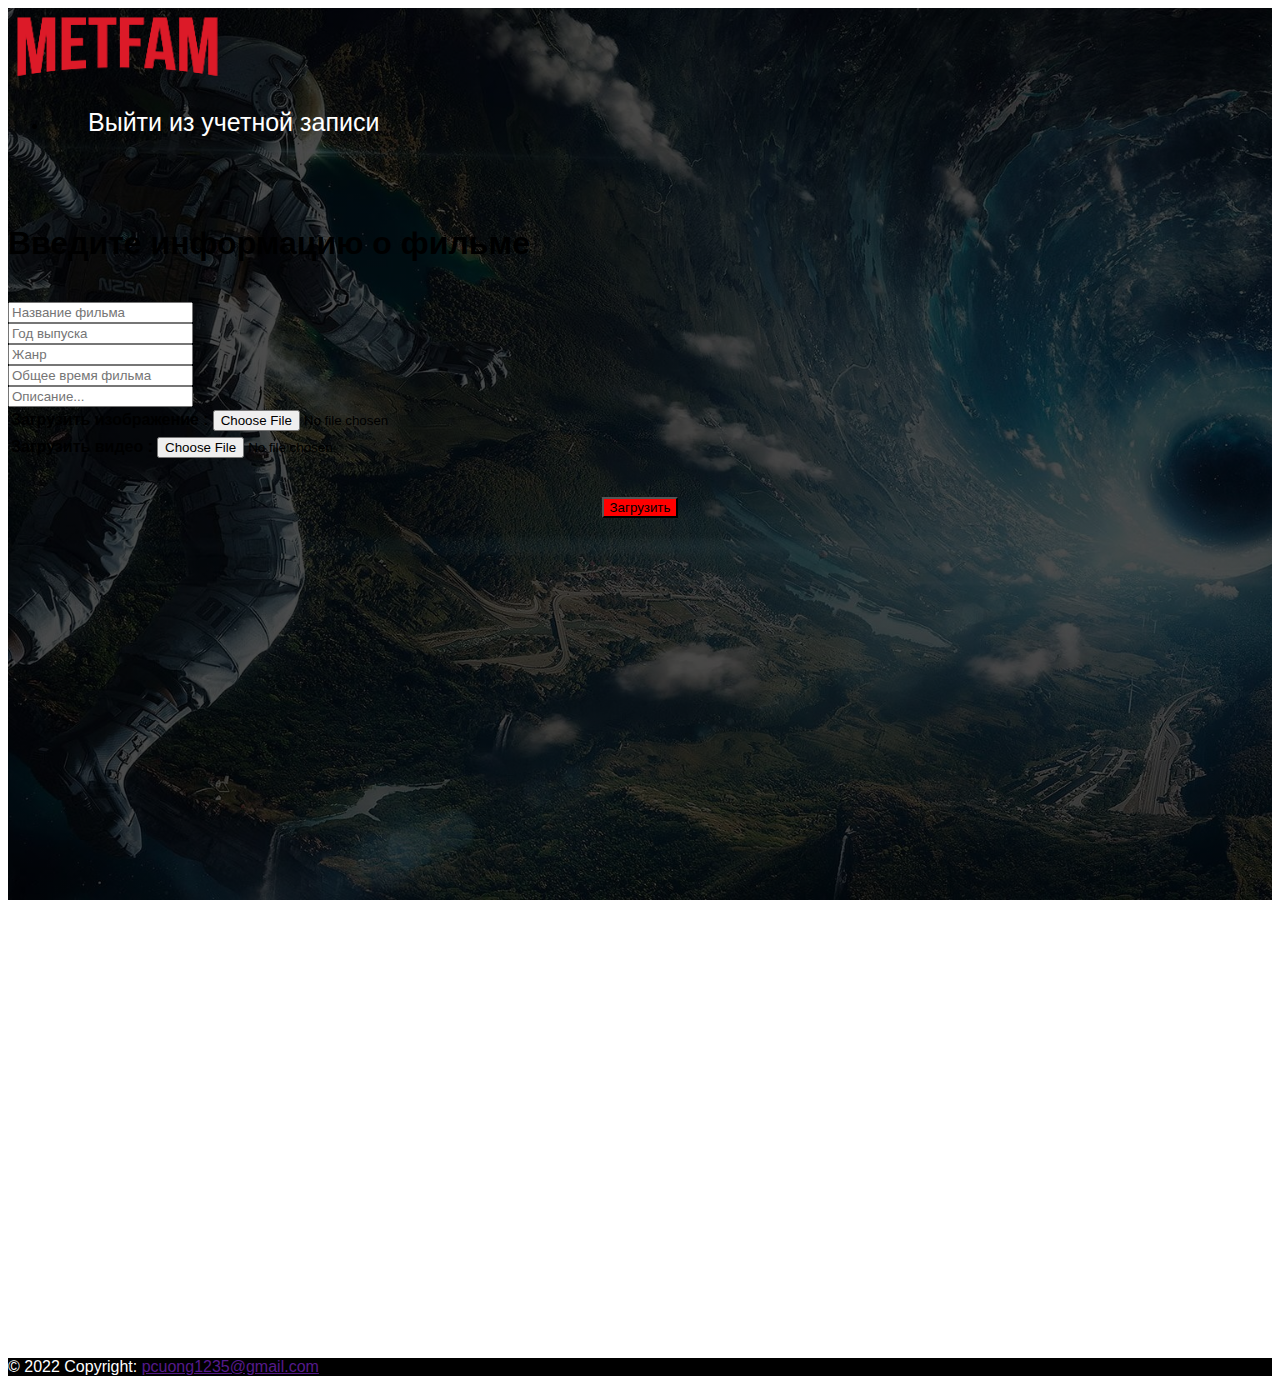
<file: admin.html>
<?php
session_start();

 ?>


 <!DOCTYPE html>
 <head>
   <meta charset="utf-8">
   <title>METFAM-Admin</title>
   <link rel="stylesheet" href="user.css" type="text/css">
   <link rel="stylesheet" href="https://stackpath.bootstrapcdn.com/bootstrap/4.1.3/css/bootstrap.min.css" integrity="sha384-MCw98/SFnGE8fJT3GXwEOngsV7Zt27NXFoaoApmYm81iuXoPkFOJwJ8ERdknLPMO" crossorigin="anonymous">
 </head>
 <body>
   <header>
     <div class="container-fluid">
       <nav class="navbar navbar-expand-md navbar-dark bg-dark">
           <a href="homepage.php" class="navbar-brand"> <img src="images/logo1.png" alt=""> </a>

           <ul class="navbar-nav">
             <li class="nav-item"> <a href="logout.php" class="nav-link"> Выйти из учетной записи</a> </li>

           </ul>

       </nav>

       <div class="container">

         <div class="jumbotron">
           <h1> Введите информацию о фильме</h1>
           <p> <b></b> </p> <br>

           <form class="" action="admin-control.php" method="POST" enctype="multipart/form-data">

            <input type="text" class="form-control" placeholder="Название фильма" name="mname" value=""><br>
             <input type="text" class="form-control" placeholder="Год выпуска" name="release" value="">
             <br>
             <input type="text" class="form-control" placeholder="Жанр" name="genre" value="">
             <br>
             <input type="number" class="form-control" placeholder="Общее время фильма" name="rtime" value="">
             <br>
             <input type="text" class="form-control" placeholder="Описание..." name="desc" value="">
             <br>
             <div class="row">
               <div class="col">
                 <table>
                   <tr>
                     <td> <label for=""><b>Загрузить изображение : </b></label> </td>
                     <td>
                          <div class="">
                              <input type="hidden" name="size" value="100000">

                              <input type="file" name="image" value="">
                          </div>
                     </td>
                   </tr>
                 </table>
               </div>
               <div class="col">
                 <table>
                   <tr>
                     <td> <label for=""><b>Загрузить видео : </b></label> </td>
                     <td>
                          <div class="">
                              <input type="hidden" name="size" value="30000000">

                              <input type="file" name="video" value="">
                          </div>
                     </td>
                   </tr>
                 </table>

               </div>
             </div> <br><br>
             <div class="signupbutton">
               <input type="submit" class ="btn btn-success btn-lg" style="background-color:red;" name="upload" value="Загрузить" >
             </div>


           </form>

        </div>


         </div>

       </div>


   </div>

 </header>
 <footer class="page-footer font-small blue">

   <div class="footer-copyright text-center py-3">© 2022 Copyright:
     <a href="">pcuong1235@gmail.com</a>
   </div>

 </footer>
   </body>
 </html>
</file>
<file: user.css>
body{
  font-family: sans-serif;
  height: 100%;
}

.navbar-text{
  font-size: 30px;
  font-weight: bold;
}
.navbar li{
  padding: 0 40px;
}
.nav-item a{
  text-decoration: none;
  color: white;
  font-size: 25px;

}
.nav-item a:hover{
  color: orange;
  border-bottom: 2px solid orange;
}

.jumbotron{
  position: inherit;
  margin-top: 7%;

}
.jumbotron h1{
  color: black;
  font-weight: bold;

}


.container-fluid{
  background-image: linear-gradient(rgba(0, 0, 0, 0.7), rgba(0,0,0,0.7)),url(images/back1.jpg);
  height: 150vh;
  background-position: center;
  background-size: cover;
  background-attachment: fixed;
}



.navbar-brand img{
  height: 80px;

}

.signupbutton{

  text-align: center;
}
.row img{
  height: 60px;
  width: 60px;
  margin-left: 40%;
  margin-bottom: 20%;
}
.page-footer{
  background-color: black;
  color: white;
}
</file>
